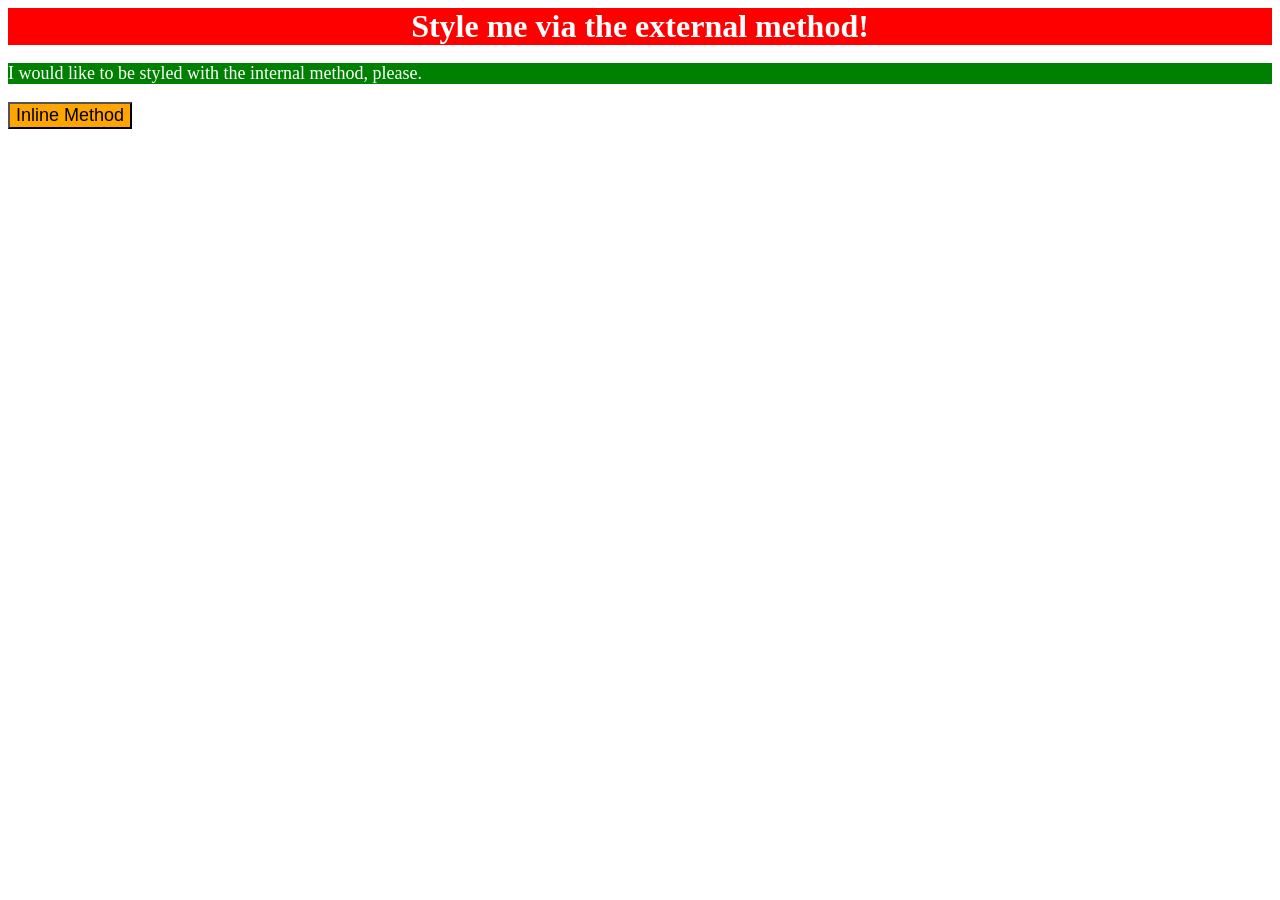
<file: foundations/intro-to-css/01-css-methods/index.html>
<!DOCTYPE html>
<html lang="en">
  <head>
    <meta charset="UTF-8">
    <meta http-equiv="X-UA-Compatible" content="IE=edge">
    <meta name="viewport" content="width=device-width, initial-scale=1.0">
    <link rel="stylesheet" type="text/css" href="./style.css">
    <title>Methods for Adding CSS</title>
    <style>
      p {
        background: green;
        color: white;
        font-size: 18px;
      }
    </style>
  </head>
  <body>
    <div>Style me via the external method!</div>
    <p>I would like to be styled with the internal method, please.</p>
    <button style="background: orange; font-size: 18px;">Inline Method</button>
  </body>
</html>
</file>
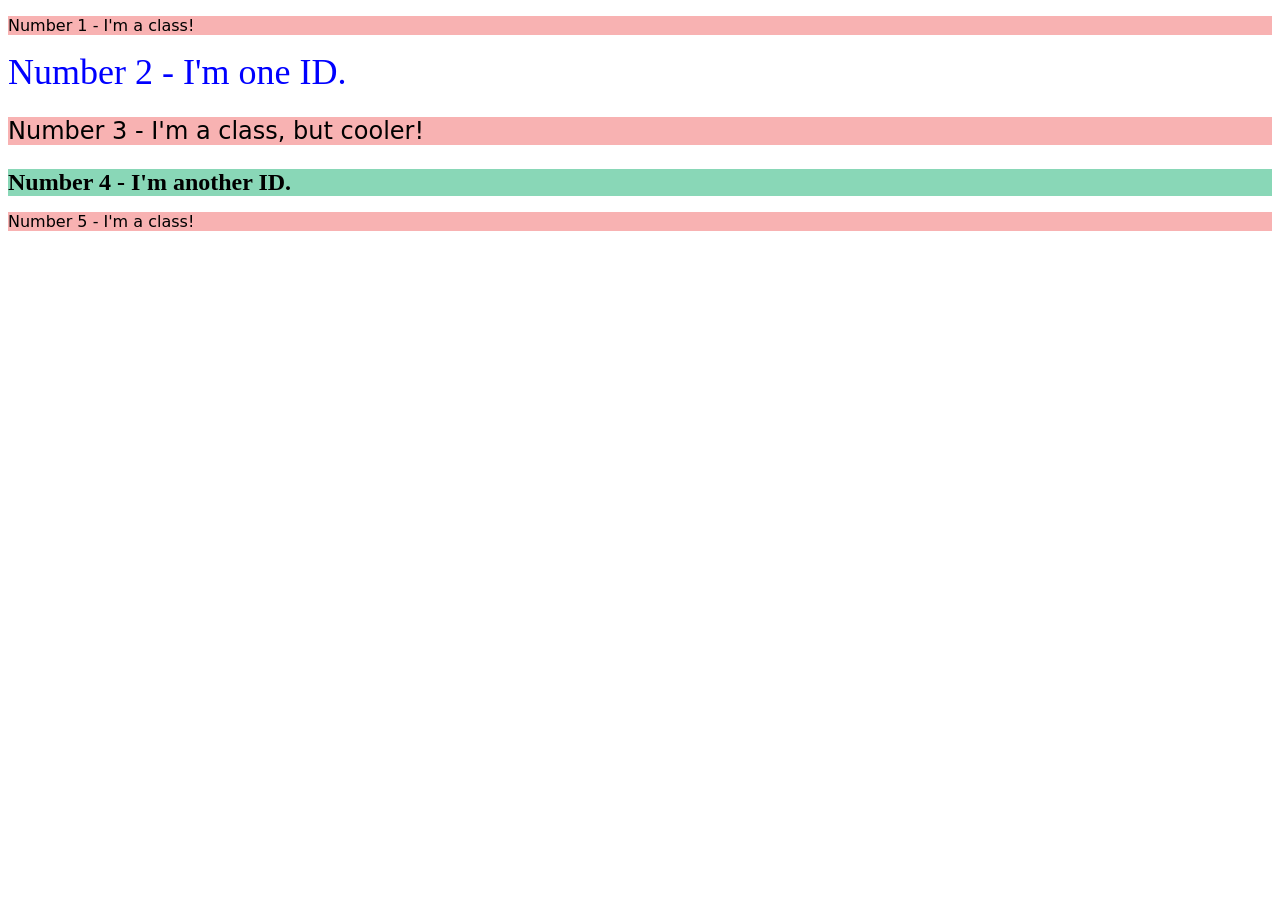
<file: foundations/intro-to-css/02-class-id-selectors/index.html>
<!DOCTYPE html>
<html lang="en">
  <head>
    <meta charset="UTF-8">
    <meta http-equiv="X-UA-Compatible" content="IE=edge">
    <meta name="viewport" content="width=device-width, initial-scale=1.0">
    <title>Class and ID Selectors</title>
    <link rel="stylesheet" href="style.css">
  </head>
  <body>
    <p class="impar">Number 1 - I'm a class!</p>
    <div id="number2">Number 2 - I'm one ID.</div>
    <p class="impar other">Number 3 - I'm a class, but cooler!</p>
    <div id="number4">Number 4 - I'm another ID.</div>
    <p class="impar">Number 5 - I'm a class!</p>
  </body>
</html>
</file>
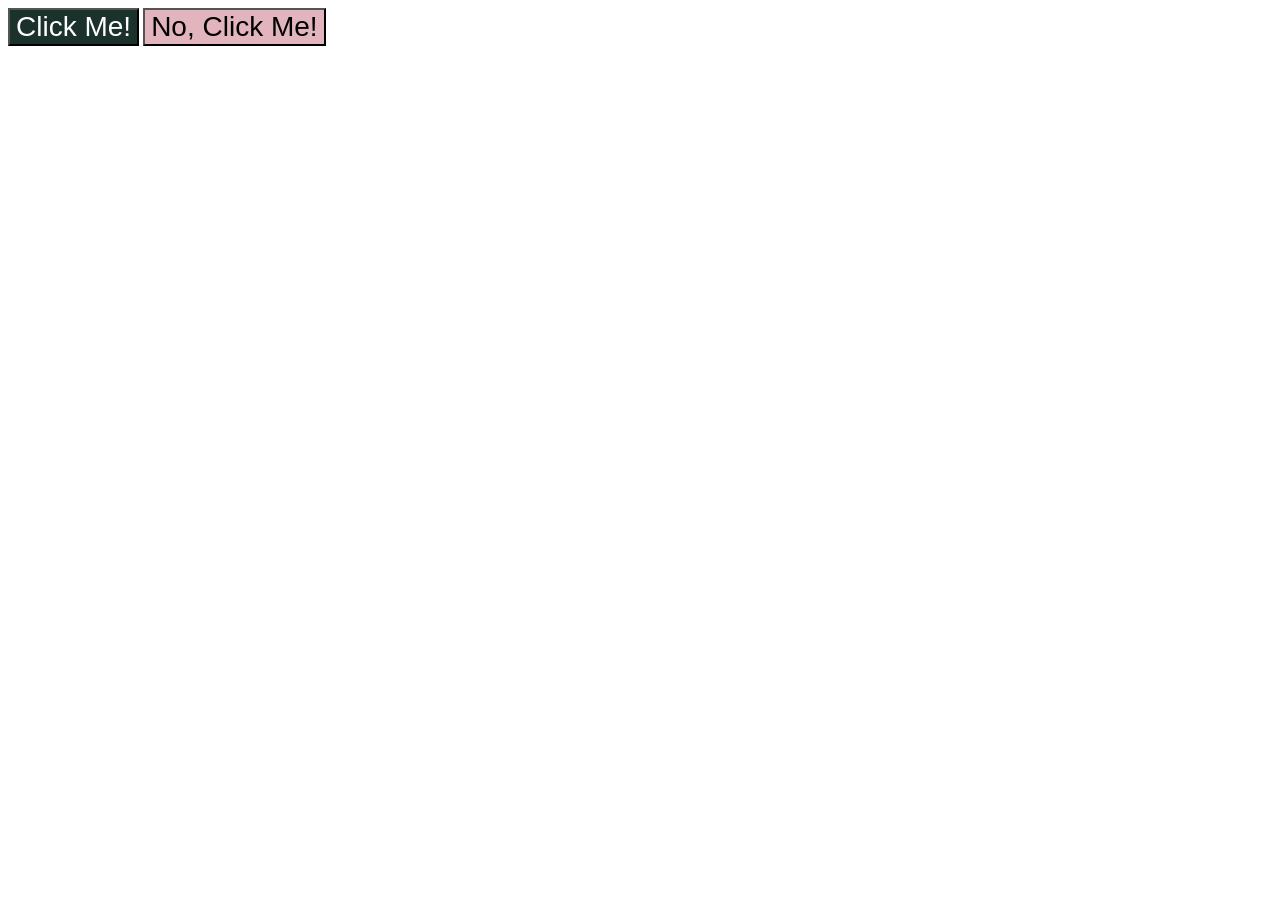
<file: foundations/intro-to-css/03-grouping-selectors/index.html>
<!DOCTYPE html>
<html lang="en">
  <head>
    <meta charset="UTF-8">
    <meta http-equiv="X-UA-Compatible" content="IE=edge">
    <meta name="viewport" content="width=device-width, initial-scale=1.0">
    <title>Grouping Selectors</title>
    <link rel="stylesheet" type="text/css" href="./style.css">
  </head>
  <body>
    <button class="button1">Click Me!</button>
    <button class="button2">No, Click Me!</button>
  </body>
</html>
</file>
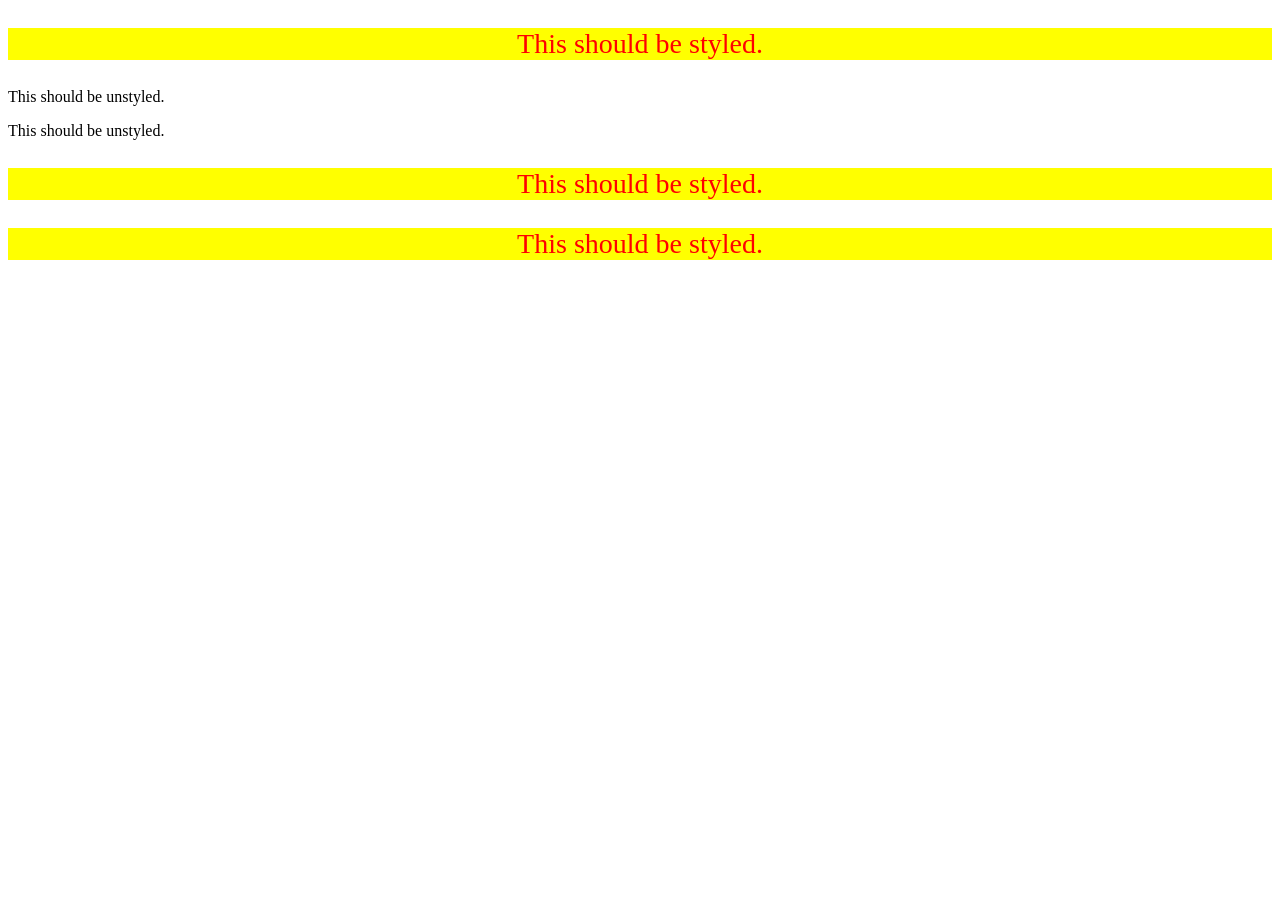
<file: foundations/intro-to-css/05-descendant-combinator/index.html>
<!DOCTYPE html>
<html lang="en">
  <head>
    <meta charset="UTF-8">
    <meta http-equiv="X-UA-Compatible" content="IE=edge">
    <meta name="viewport" content="width=device-width, initial-scale=1.0">
    <title>Descendant Combinator</title>
    <link rel="stylesheet" href="style.css">
  </head>
  <body>


    <div class="container">
      <p class="text">This should be styled.</p>
    </div>
    
    <p class="text">This should be unstyled.</p>
    <p class="text">This should be unstyled.</p>
    
    <div class="container">
      <p class="text">This should be styled.</p>
      <p class="text">This should be styled.</p>
    </div>




  </body>
</html>
</file>
<file: foundations/intro-to-css/01-css-methods/style.css>
div {
  background: red;
  color: white;
  font-size: 32px;
  text-align: center;
  font-weight: bold;
}
</file>
<file: foundations/intro-to-css/02-class-id-selectors/style.css>
/* Add CSS Styling */

.impar {
  background: #f8b2b2;
  font-family: Verdana, "DejaVu Sans", sans-serif;
}

#number2 {
  color: blue;
  font-size: 36px;
}

.impar.other {
  font-size: 24px;
}

#number4 {
  background: #89d7b7;
  font-size: 24px;
  font-weight: bold;
}
</file>
<file: foundations/intro-to-css/03-grouping-selectors/style.css>
/* Add CSS Styling */

.button1 {
  background: #1a312c;
  color: white;
}
.button2 {
  background: #e2b4bd;
}
.button1, .button2 {
  font-size: 28px;
  font-family: Helvetica, "Times New Roman", sans-serif;
}
</file>
<file: foundations/intro-to-css/05-descendant-combinator/style.css>
/* Add CSS Styling */


div .text {
  background: yellow;
  color: red;
  font-size: 28px;
  text-align: center;
}
</file>
